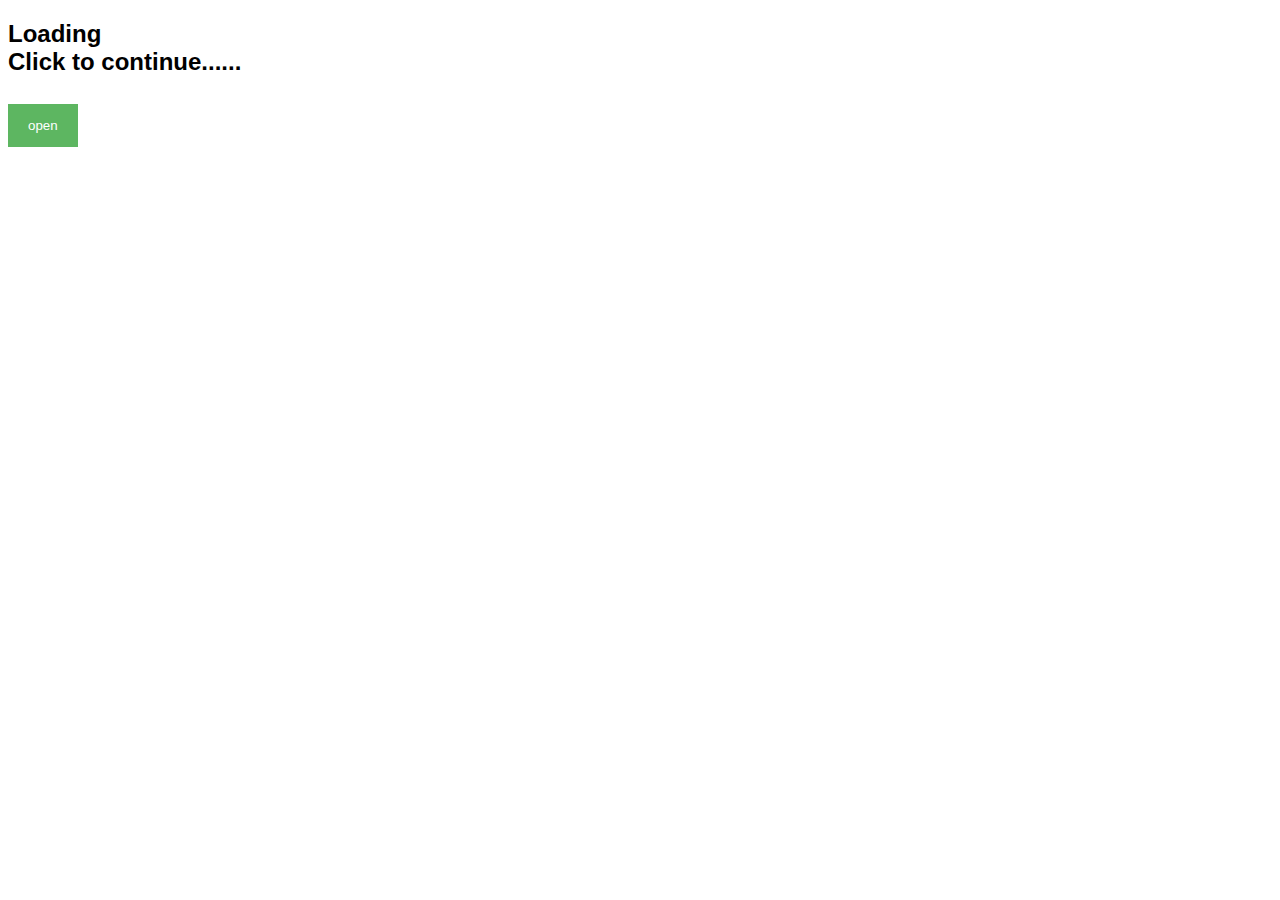
<file: book.html>
<!DOCTYPE html>
<html>
<head>
  <link rel="stylesheet" href="./book.css">
</head>
<body>
<h2>Loading <br>Click to continue......</h2>


<button onclick="document.getElementById('id01').style.display='block'" style="width:auto;">open</button>

<div id="id01" class="modal">
  <span onclick="document.getElementById('id01').style.display='none'" class="close" title="Close Modal">&times;</span>
  <form class="modal-content" >
    <div class="container">
      <h1>login</h1>
      <p>Please fill to Login.</p>
      <hr>
    
      <label for="email"><b>User Name</b></label>
      <input type="text" placeholder="Enter user name" name="uname" required>

      <label for="psw"><b>Password</b></label>
      <input type="password" placeholder="Enter Password" name="psw" required>

      
        <input type="checkbox" checked="checked" name="remember" style="margin-bottom:15px"> Remember me
      

      <div class="clearfix">
        <button type="button" onclick="document.getElementById('id01').style.display='none'" class="cancelbtn">Cancel</button>
        <button type="submit" class="signupbtn"> 
            <a href="services.html"> Open </a> 
          </button>
     </div>
  
<script>

var modal = document.getElementById('id01');

window.onclick = function(event) {
  if (event.target == modal) {
    modal.style.display = "none";
  }
}
</script>
      </div>
    </form>
    </div>
    </body>
</html>
</file>
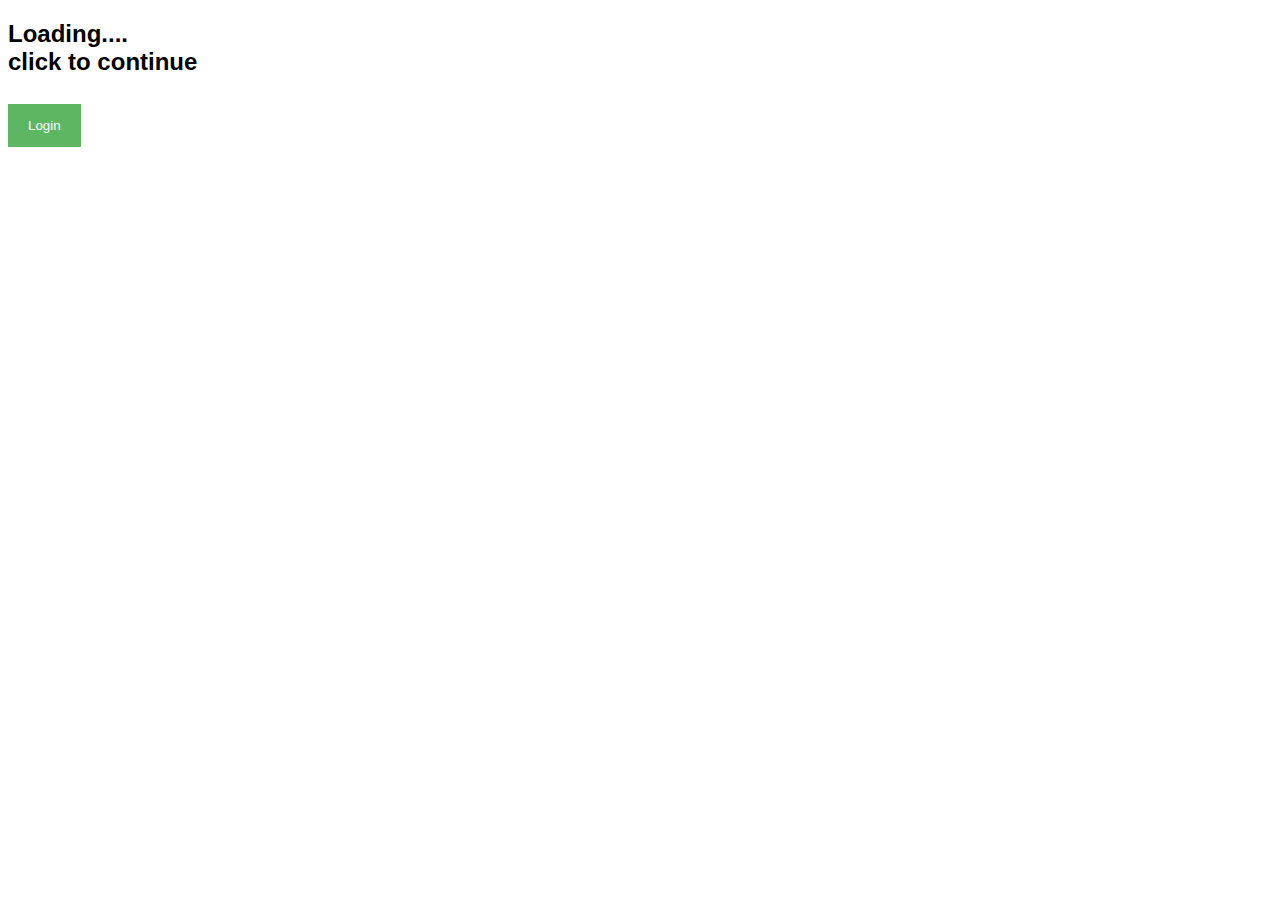
<file: login.html>
<!DOCTYPE html>
<html>
<head>
  <link rel="stylesheet" href="./login.css">
</head>
<body>

<h2>Loading....<br>
    click to continue</h2>

<button onclick="document.getElementById('id01').style.display='block'" style="width:auto;">Login</button>

<div id="id01" class="modal">
  <span onclick="document.getElementById('id01').style.display='none'" class="close" title="Close Modal">&times;</span>
  <form class="modal-content" action="/action_page.php">
    <div class="container">
      <h1>Login</h1>
      <p>Please fill in this form to create an account.</p>
      <hr>
    
      <label for="email"><b>Email</b></label>
      <input type="text" placeholder="Enter Email" name="email" required>

      <label for="psw"><b>Password</b></label>
      <input type="password" placeholder="Enter Password" name="psw" required>

      
        <input type="checkbox" checked="checked" name="remember" style="margin-bottom:15px"> Remember me
     <p>By creating an account you agree to our <a href="#" style="color:dodgerblue">Terms & Privacy</a>.</p>

      <div class="clearfix">
        <button type="button" onclick="document.getElementById('id01').style.display='none'" class="cancelbtn">Cancel</button>
        <button type="submit" class="signupbtn">login</button>
      </div>
    </div>
  </form>
</div>

<script>
var modal = document.getElementById('id01');

window.onclick = function(event) {
  if (event.target == modal) {
    modal.style.display = "none";
  }
}
</script>

</body>
</html>
</file>
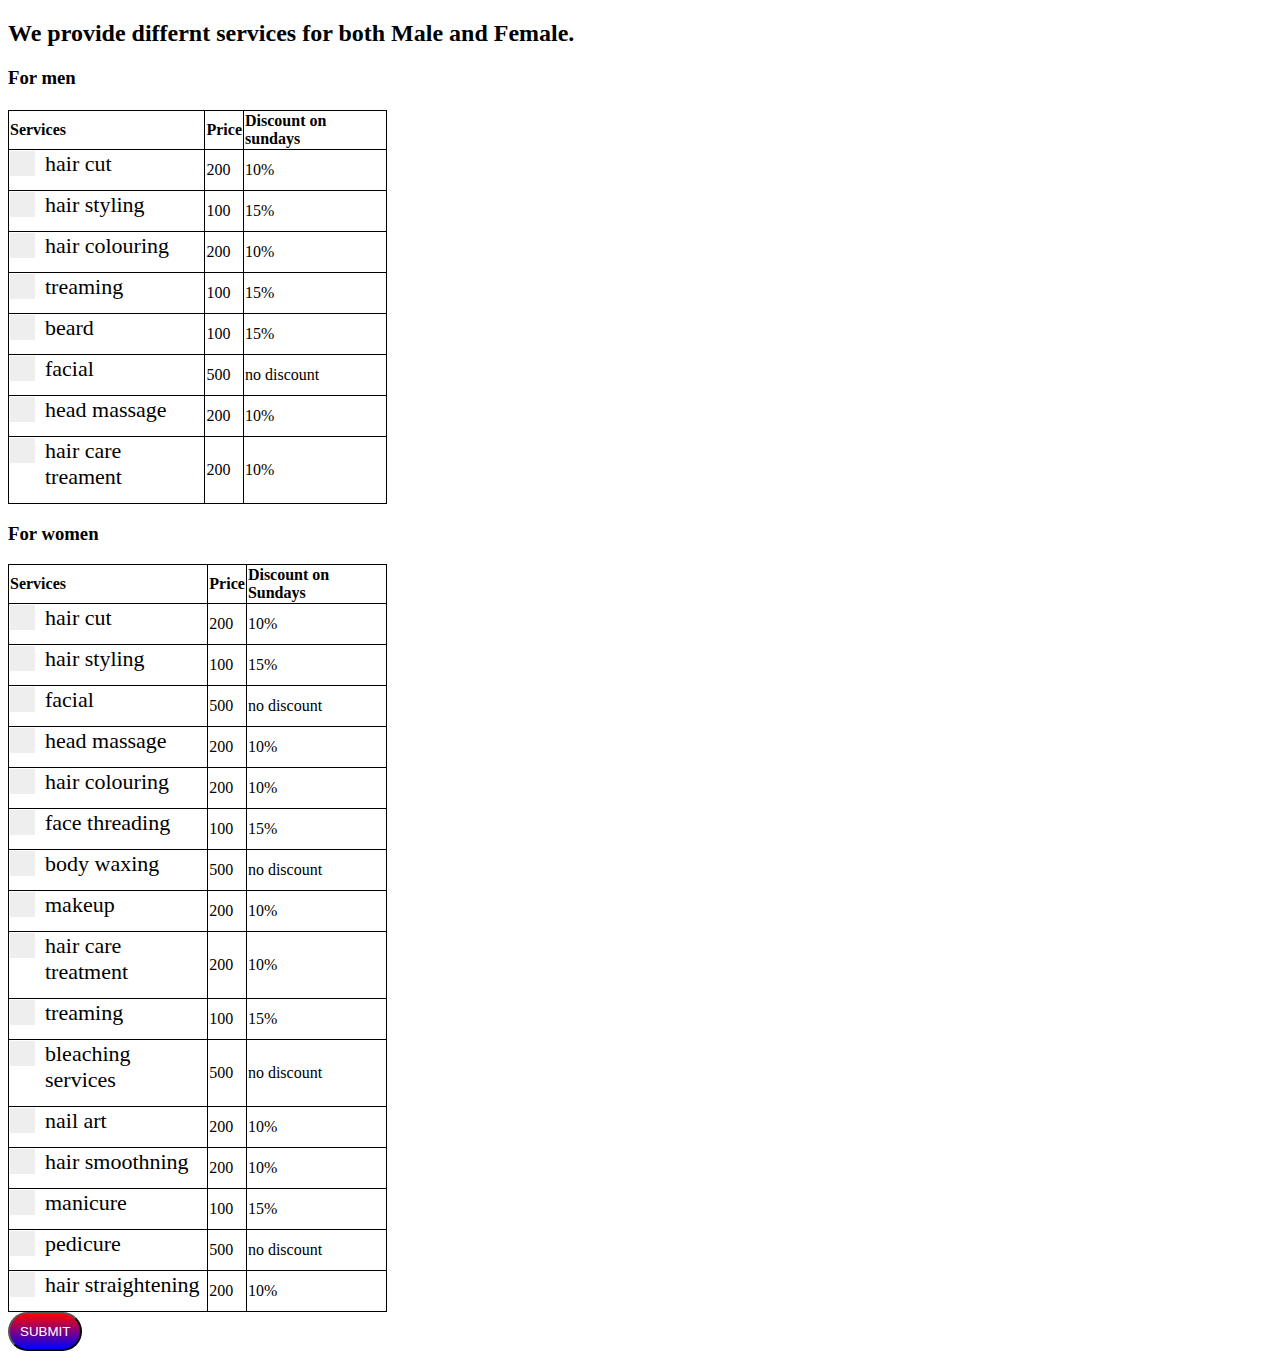
<file: services.html>
<!DOCTYPE html>
<html>
<head>
  <script type="text/javascript">
  function validate(){
    alert("submitted successfully")
  }
  </script>
<style>
    .btn{
background-image: linear-gradient(red,blue);
color: white;
padding: 10px 10px 10px;
border-radius: 30px;
}

.btn:hover{
   
    background-color:darkseagreen;
    box-shadow: 10px 10px blueviolet;
    opacity:0.8;

}
    .container {
  display: block;
  position: relative;

  padding-left: 35px;
  margin-bottom: 12px;
  cursor: pointer;
  font-size: 22px;
  
}

.container input {
  position: absolute;
  opacity: 0;
  cursor: pointer;
  height: 0;
  width: 0;
}

.checkmark {
  position: absolute;
  top: 0;
  left: 0;
  height: 25px;
  width: 25px;
  background-color: #eee;
}


.container:hover input ~ .checkmark {
  background-color: #ccc;
}

.container input:checked ~ .checkmark {
  background-color: #2196F3;
}

.checkmark:after {
  content: "";
  position: absolute;
  display: none;
}

.container input:checked ~ .checkmark:after {
  display: block;
}

.container .checkmark:after {
  left: 9px;
  top: 5px;
  width: 5px;
  height: 10px;
  border: solid white;
  border-width: 0 3px 3px 0;
  -webkit-transform: rotate(45deg);
  -ms-transform: rotate(45deg);
  transform: rotate(45deg);
}
table, td, th {
  border: 1px solid black;
}

table {
  border-collapse: collapse;
  width: 30%;
}

th {
  text-align: left;
}
</style>
</head>
<BODY background="C:\Users\IMRAN\Desktop\htmlproject\download1.jpg">
    

<h2>We provide differnt services for both Male and Female.</h2>
<h3>For men</h3>
<table>
  <h4><tr>
  <th>Services</th>
  <th>Price</th>
  <th>Discount on sundays</th>
  </tr>
  <tr>
  <td><label class="container">hair cut
    <input type="checkbox" name="checkboxEg"> <br>
    <span class="checkmark"></span>
  </label></td>
  <td>200</td>
  <td>10%</td>
  </tr>
  <tr>
    <td><label class="container">hair styling
      <input type="checkbox" name="checkboxEg"><br>
        <span class="checkmark"></span>
      </label></td>
    <td>100</td>
    <td>15%</td>
    </tr>
    <tr>
        <td><label class="container">hair colouring
          <input type="checkbox" name="checkboxEg"><br>
            <span class="checkmark"></span>
          </label></td>
        <td>200</td>
        <td>10%</td>
        </tr>
        <tr>
            <td><label class="container">treaming
              <input type="checkbox" name="checkboxEg"><br>
              <span class="checkmark"></span>
              </label></td>
            <td>100</td>
            <td>15%</td>
            </tr>
  <tr>
  <td><label class="container">beard
    <input type="checkbox" name="checkboxEg"><br>
    <span class="checkmark"></span>
  </label></td>
  <td>100</td>
  <td>15%</td>
  </tr>
  <tr>
  <td><label class="container">facial
    <input type="checkbox" name="checkboxEg"><br>
    <span class="checkmark"></span>
  </label></td>
  <td>500</td>
  <td>no discount</td>
  </tr>
  <tr>
  <td><label class="container">head massage
    <input type="checkbox" name="checkboxEg"><br>
    <span class="checkmark"></span>
  </label></td>
  <td>200</td>
  <td>10%</td>
</tr>
<tr>
    <td><label class="container">hair care treament
      <input type="checkbox" name="checkboxEg"><br>
        <span class="checkmark"></span>
      </label></td>
    <td>200</td>
    <td>10%</td>
    </tr>
</table>

<h3>For women</h3>
<table>
  <tr>
  <th>Services</th>
  <th>Price</th>
  <th>Discount on Sundays</th>
  </tr>
  <tr>
  <td><label class="container">hair cut
    <input type="checkbox" name="checkboxEg"><br>
    <span class="checkmark"></span>
  </label></td>
  <td>200</td>
  <td>10%</td>
  </tr>
  <tr>
  <td><label class="container">hair styling
    <input type="checkbox" name="checkboxEg"><br>
    <span class="checkmark"></span>
  </label></td>
  <td>100</td>
  <td>15%</td>
  </tr>
  <tr>
  <td><label class="container">facial
    <input type="checkbox" name="checkboxEg"><br>
    <span class="checkmark"></span>
  </label></td>
  <td>500</td>
  <td>no discount</td>
  </tr>
  <tr>
  <td><label class="container">head massage
    <input type="checkbox" name="checkboxEg"><br>
    <span class="checkmark"></span>
  </label></td>
  <td>200</td>
  <td>10%</td>
</tr>
<tr>
    <td><label class="container">hair colouring
      <input type="checkbox" name="checkboxEg"><br>
        <span class="checkmark"></span>
      </label></td>
    <td>200</td>
    <td>10%</td>
    </tr>
    <tr>
    <td><label class="container">face threading
      <input type="checkbox" name="checkboxEg"><br>
        <span class="checkmark"></span>
      </label></td>
    <td>100</td>
    <td>15%</td>
    </tr>
    <tr>
    <td><label class="container">body waxing
      <input type="checkbox" name="checkboxEg"><br>
        <span class="checkmark"></span>
      </label></td>
    <td>500</td>
    <td>no discount</td>
    </tr>
    <tr>
    <td><label class="container">makeup
      <input type="checkbox" name="checkboxEg"><br>
        <span class="checkmark"></span>
      </label></td>
    <td>200</td>
    <td>10%</td>
  </tr>
  <tr>
    <td><label class="container">hair care treatment
      <input type="checkbox" name="checkboxEg"><br>
        <span class="checkmark"></span>
      </label></td>
    <td>200</td>
    <td>10%</td>
    </tr>
    <tr>
    <td><label class="container">treaming
      <input type="checkbox" name="checkboxEg"><br>
        <span class="checkmark"></span>
      </label></td>
    <td>100</td>
    <td>15%</td>
    </tr>
    <tr>
    <td><label class="container">bleaching services
      <input type="checkbox" name="checkboxEg"><br>
        <span class="checkmark"></span>
      </label></td>
    <td>500</td>
    <td>no discount</td>
    </tr>
    <tr>
    <td><label class="container">nail art
      <input type="checkbox" name="checkboxEg"><br>
        <span class="checkmark"></span>
      </label></td>
    <td>200</td>
    <td>10%</td>
  </tr>
  <tr>
    <td><label class="container">hair smoothning
      <input type="checkbox" name="checkboxEg"><br>
        <span class="checkmark"></span>
      </label></td>
    <td>200</td>
    <td>10%</td>
    </tr>
    <tr>
    <td><label class="container">manicure
      <input type="checkbox" name="checkboxEg"><br>
        <span class="checkmark"></span>
      </label></td>
    <td>100</td>
    <td>15%</td>
    </tr>
    <tr>
    <td><label class="container">pedicure
      <input type="checkbox" name="checkboxEg"><br>
        <span class="checkmark"></span>
      </label></td>
    <td>500</td>
    <td>no discount</td>
    </tr>
    <tr>
    <td><label class="container">hair straightening
      <input type="checkbox" name="checkboxEg"><br>
        <span class="checkmark"></span>
      </label></td>
    <td>200</td>
    <td>10%</td>
  </tr></h4>
</table>
<form method="POST"onsubmit="return validate()">
<input class="btn" type="submit" value="SUBMIT"><br>
</form>
</body>
</html>
</file>
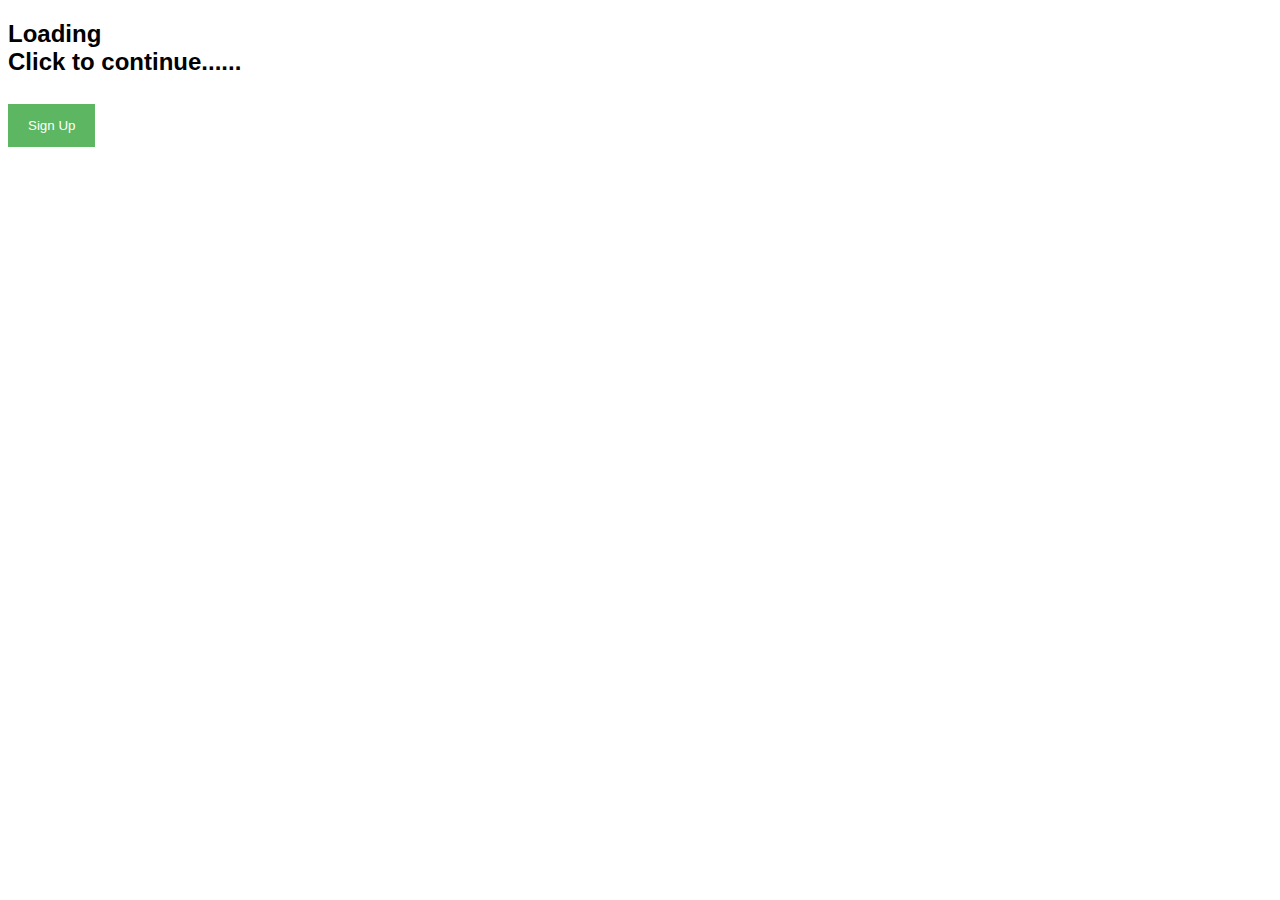
<file: signup.html>
<!DOCTYPE html>
<html> 
    <head>
        <script type="text/javascript">

        function validate(){
          alert("submitted successfully")
        }

  </script>

     <link rel="stylesheet" href="./signup.css">

    </head>

<body>

<h2>Loading <br>Click to continue......</h2>

<button onclick="document.getElementById('id01').style.display='block'" style="width:auto;">Sign Up</button>

<div id="id01" class="modal">
  <span onclick="document.getElementById('id01').style.display='none'" class="close" title="Close Modal">&times;</span>
  <form class="modal-content" >
    <div class="container">
      <h1>Sign Up</h1>
      <p>Please fill in this form to create an account.</p>
      <hr>
      <label for="Name"><b>Name</b></label>
      <input type="text" placeholder="enter Name" name="Name" required>

      <label for="email"><b>Email</b></label>
      <input type="text" placeholder="Enter Email" name="email" required>

      <label for="psw"><b>Password</b></label>
      <input type="password" placeholder="Enter Password" name="psw" required>

      <label for="psw-repeat"><b>Repeat Password</b></label>
      <input type="password" placeholder="confirm-Password" name="psw-confirm" required>
      <label for="ph-number"><b>phone number</b></label>
      <input type="text" placeholder="Enter phone number" name="ph-number" required>
<p>Select gender</p>
      <input type="radio" name="gender" value="male" required>male</input>
      <input type="radio" name="gender" value="female" required>female</input><br>
      <label>
        <input type="checkbox" checked="checked" name="remember" style="margin-bottom:15px"> Remember me
      </label>

      <p>By creating an account you agree to our <a href="#" style="color:dodgerblue">Terms & Privacy</a>.</p>

      <div class="clearfix">
        <button type="button" onclick="document.getElementById('id01').style.display='none'" class="cancelbtn">Cancel</button>
        <button type="submit" class="signupbtn">Sign Up</button>
      </div>
    </div>
    </body>

<script>

var modal = document.getElementById('id01');
window.onclick = function(event) {
  if (event.target == modal) {
    modal.style.display = "none";
  }
}
</script>
</html>
</file>
<file: book.css>
body {font-family: Arial, Helvetica, sans-serif;}
* {box-sizing: border-box;}

/* Full-width input fields */
input[type=text], input[type=password] {
  width: 100%;
  padding: 15px;
  margin: 5px 0 22px 0;
  display: inline-block;
  border: none;
  background: #f1f1f1;
}

input[type=text]:focus, input[type=password]:focus {
  background-color: #ddd;
  outline: none;
}

button {
  background-color: #4CAF50;
  color: white;
  padding: 14px 20px;
  margin: 8px 0;
  border: none;
  cursor: pointer;
  width: 50%;
  opacity: 0.9;
}

button:hover {
  opacity:1;
}

.cancelbtn {
  padding: 14px 20px;
  background-color: #f44336;
}

.cancelbtn, .signupbtn {
  float: left;
  width: 100%;
}

.container {
  padding: 16px;
}

.modal {
  display: none; 
  position: fixed; 
  z-index: 1; 
  left: 0;
  top: 0;
  width: 100%; 
  height: 100%; 
  overflow: auto; 
  background-color: #474e5d;
  padding-top: 50px;
}

.modal-content {
  background-color: #fefefe;
  margin: 5% auto 15% auto; 
  border: 1px solid #888;
  width: 30%; 
}


hr {
  border: 1px solid #f1f1f1;
  margin-bottom: 25px;
}
 
/* The Close Button (x) */
.close {
  position: absolute;
  right: 35px;
  top: 15px;
  font-size: 40px;
  font-weight: bold;
  color: #f1f1f1;
}

.close:hover,
.close:focus {
  color: #f44336;
  cursor: pointer;
}

/* Clear floats */
.clearfix::after {
  content: "";
  clear: both;
  display: table;
}

@media screen and (max-width: 300px) {
  .cancelbtn, .signupbtn {
     width: 100%;
  }
}
</file>
<file: login.css>
body {font-family: Arial, Helvetica, sans-serif;}
* {box-sizing: border-box;}

/* Full-width input fields */
input[type=text], input[type=password] {
  width: 100%;
  padding: 15px;
  margin: 5px 0 22px 0;
  display: inline-block;
  border: none;
  background: #f1f1f1;
}

input[type=text]:focus, input[type=password]:focus {
  background-color: #ddd;
  outline: none;
}
button {
  background-color: #4CAF50;
  color: white;
  padding: 14px 20px;
  margin: 8px 0;
  border: none;
  cursor: pointer;
  width: 50%;
  opacity: 0.9;
}

button:hover {
  opacity:1;
}

.cancelbtn {
  padding: 14px 20px;
  background-color: #f44336;
}

.cancelbtn, .signupbtn {
  float: left;
  width: 100%;
}

.container {
  padding: 16px;
}
.modal {
  display: none; 
  position: fixed; 
  z-index: 1; 
  left: 0;
  top: 0;
  width: 100%; 
  height: 100%; 
  overflow: auto;
  background-color: #474e5d;
  padding-top: 50px;
}

.modal-content {
  background-color: #fefefe;
  margin: 5% auto 15% auto;  
  border: 1px solid #888;
  width: 30%;
}

hr {
  border: 1px solid #f1f1f1;
  margin-bottom: 25px;
}
 

.close {
  position: absolute;
  right: 35px;
  top: 15px;
  font-size: 40px;
  font-weight: bold;
  color: #f1f1f1;
}

.close:hover,
.close:focus {
  color: #f44336;
  cursor: pointer;
}

.clearfix::after {
  content: "";
  clear: both;
  display: table;
}

@media screen and (max-width: 300px) {
  .cancelbtn, .signupbtn {
     width: 100%;
  }
}
</file>
<file: signup.css>
body {font-family: Arial, Helvetica, sans-serif;}
* {box-sizing: border-box;}

/* Full-width input fields */
input[type=text], input[type=password] {
  width: 100%;
  padding: 15px;
  margin: 5px 0 22px 0;
  display: inline-block;
  border: none;
  background: #f1f1f1;
}

input[type=text]:focus, input[type=password]:focus {
  background-color: #ddd;
  outline: none;
}

/* Set a style for all buttons */
button {
  background-color: #4CAF50;
  color: white;
  padding: 14px 20px;
  margin: 8px 0;
  border: none;
  cursor: pointer;
  width: 50%;
  opacity: 0.9;
}

button:hover {
  opacity:1;
}

.cancelbtn {
  padding: 14px 20px;
  background-color: #f44336;
}

.cancelbtn, .signupbtn {
  float: left;
  width: 100%;
}


.container {
  padding: 16px;
  max-width: 300;
}


.modal {
  display: none; 
  position: fixed; 
  z-index: 1; 
  left: 0;
  top: 0;
  width: 100%; 
  height: 100%; 
  overflow: auto;
  background-color: #474e5d;
  padding-top: 50px;
}

.modal-content {
  background-color: #fefefe;
  margin: 5% auto 15% auto;
  border: 1px solid #888;
  width: 40%; 
}

hr {
  border: 1px solid #f1f1f1;
  margin-bottom: 25px;
}
 

.close {
  position: absolute;
  right: 35px;
  top: 15px;
  font-size: 40px;
  font-weight: bold;
  color: #f1f1f1;
}

.close:hover,
.close:focus {
  color: #f44336;
  cursor: pointer;
}

.clearfix::after {
  content: "";
  clear: both;
  display: table;
}

@media screen and (max-width: 300px) {
  .cancelbtn, .signupbtn {
     width: 100%;
  }
}
</file>
